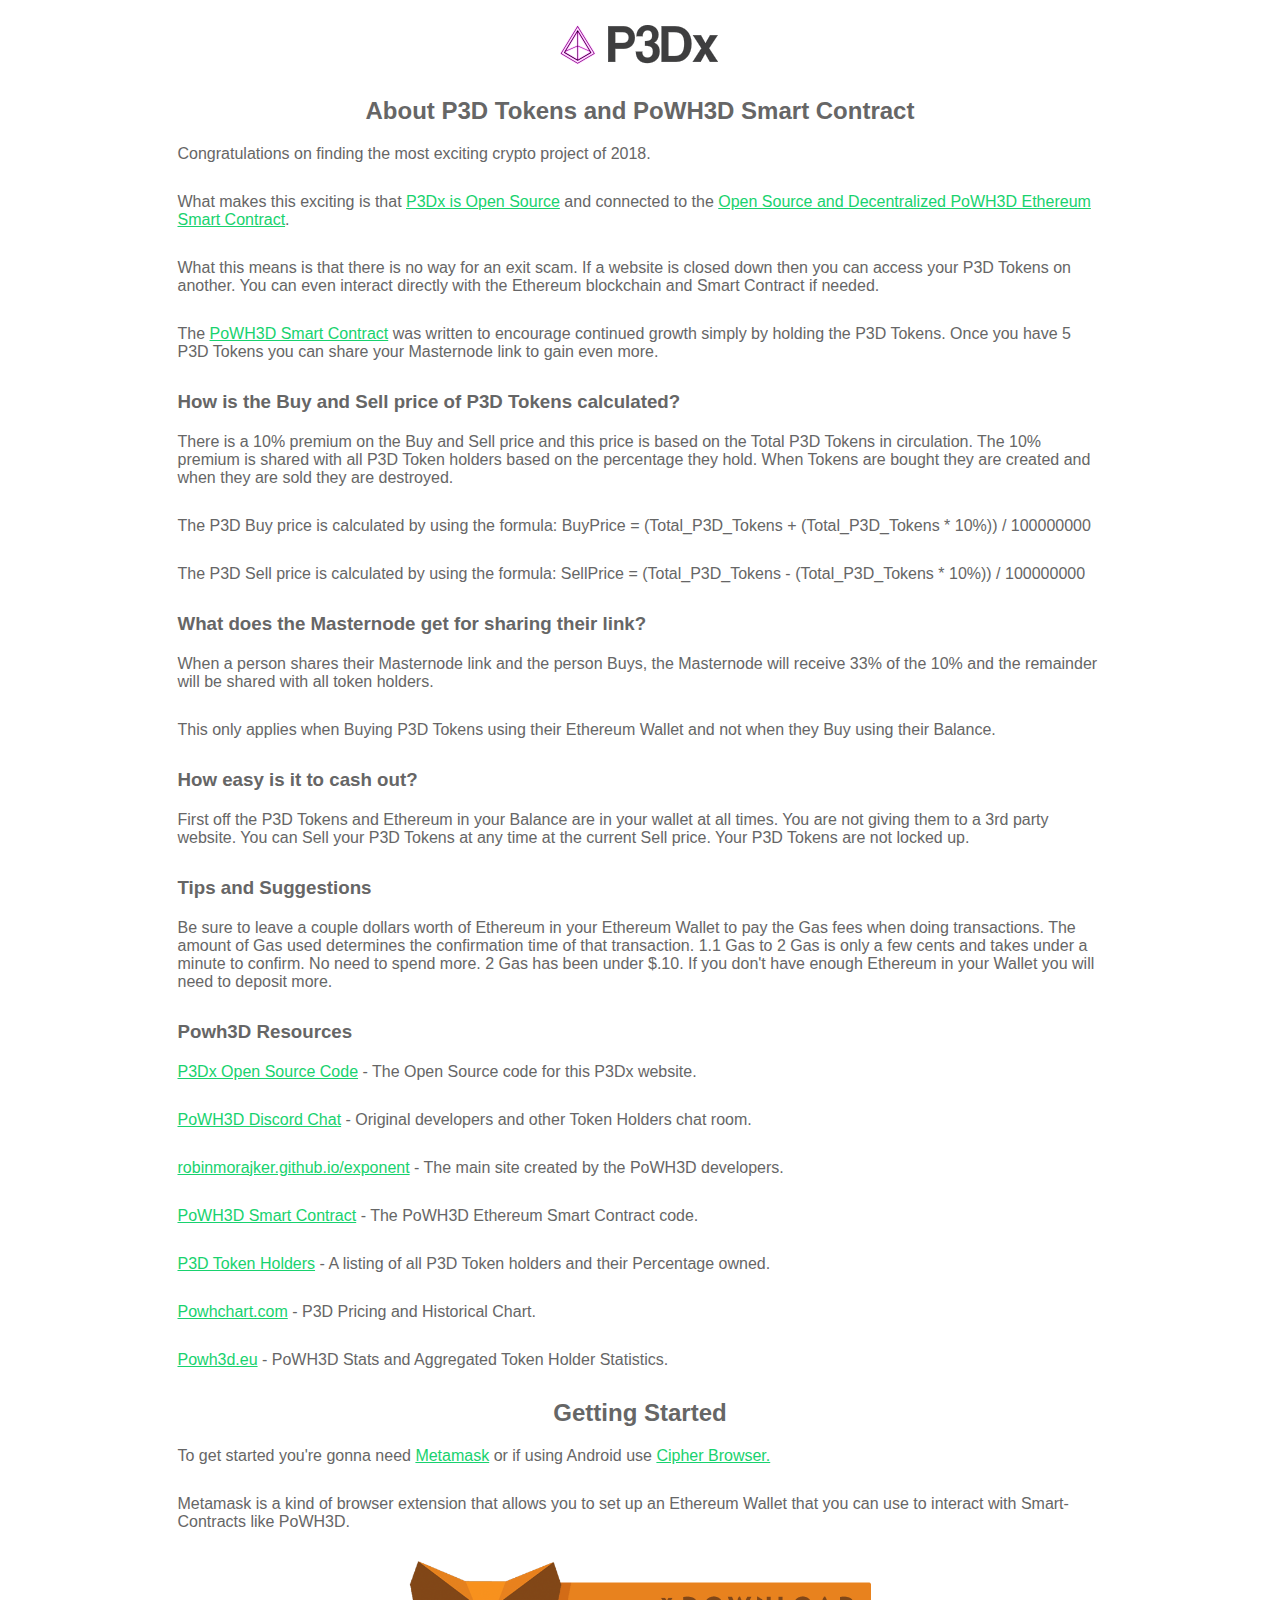
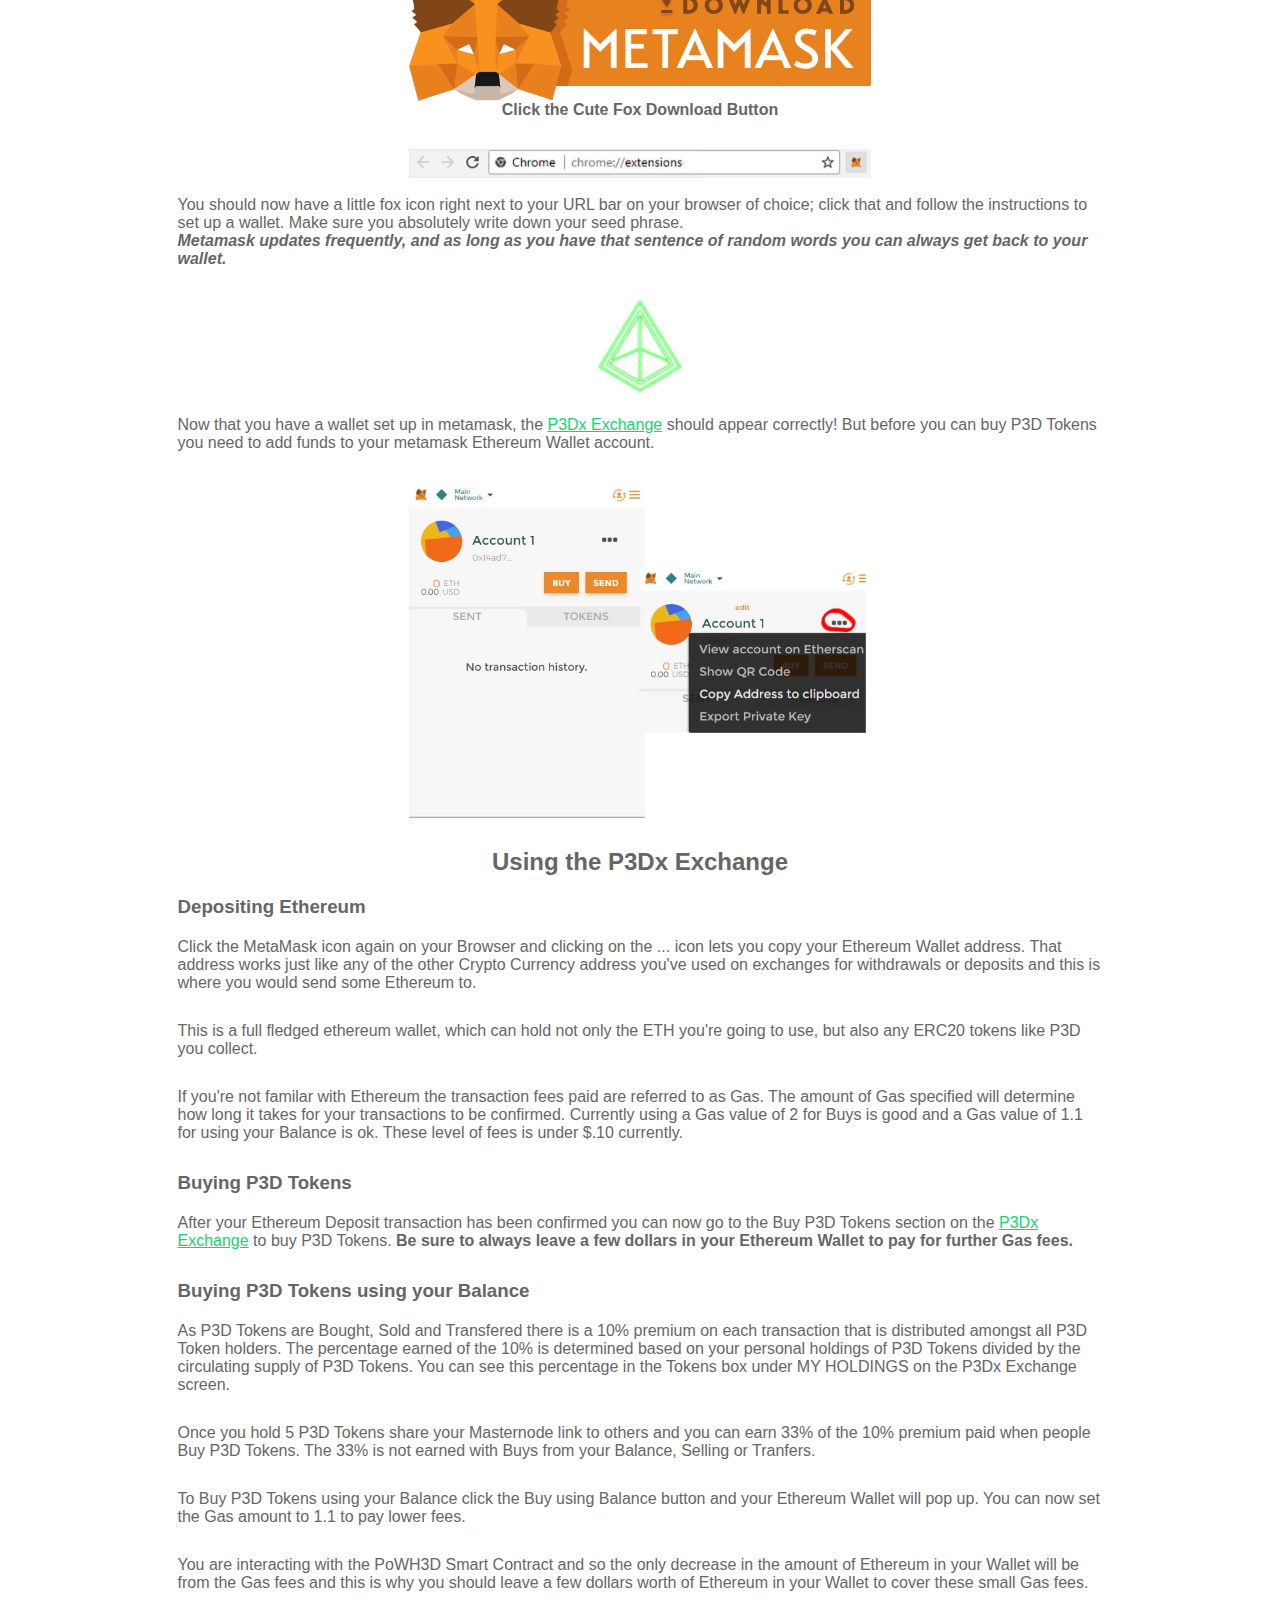
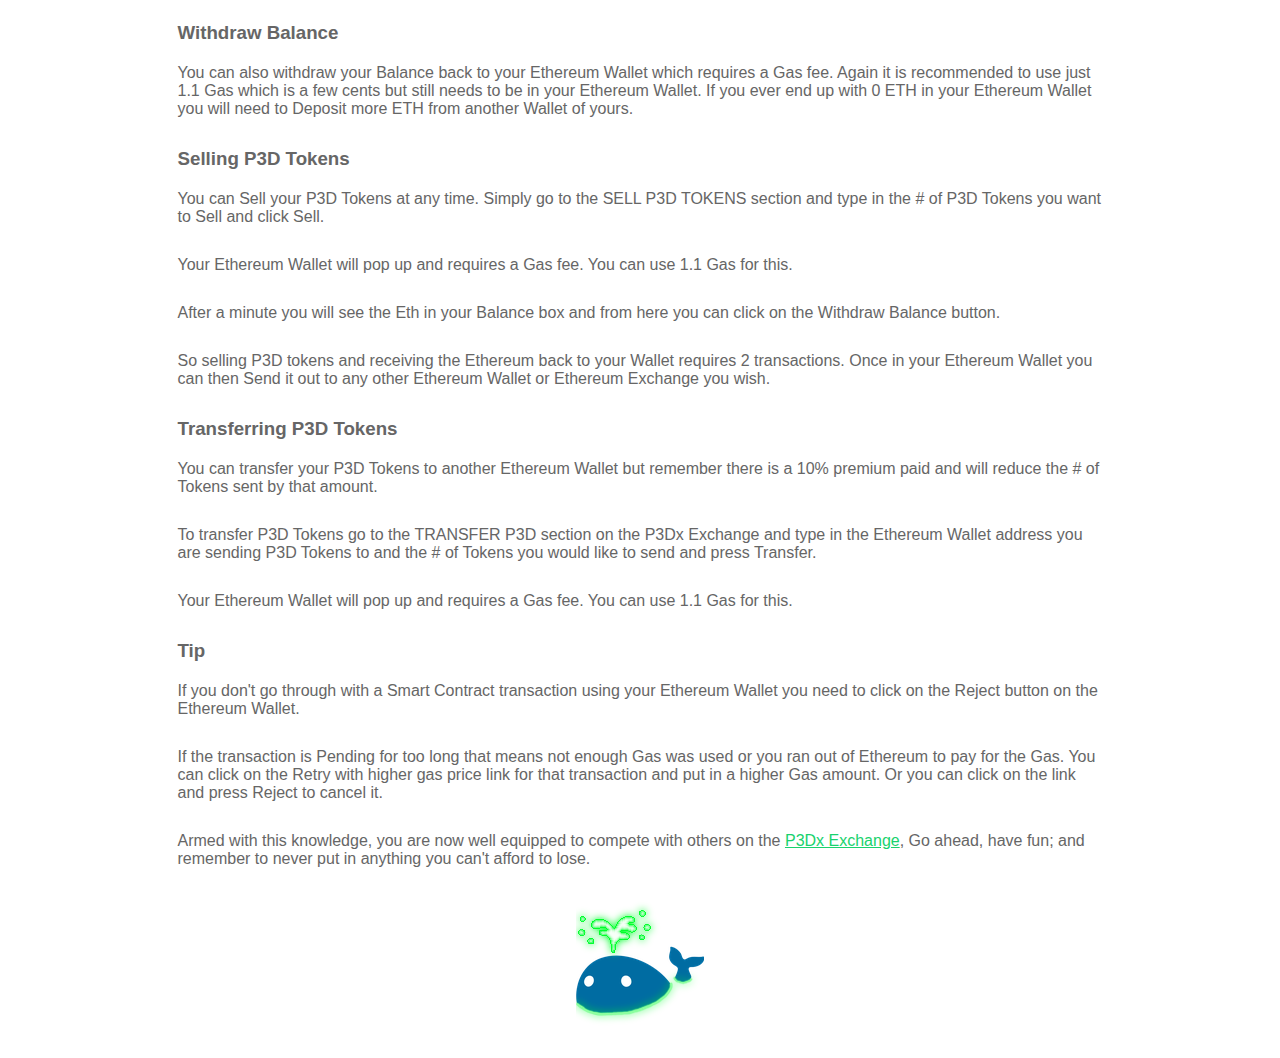
<file: gettingstarted.html>
<!DOCTYPE html>
<html lang="en">
<head>
  <meta charset="utf-8">
  <title>P3D Getting Started</title>
  <!-- Favicons -->
  <link rel="apple-touch-icon" sizes="180x180" href="img/apple-touch-icon.png">
  <link rel="icon" type="image/png" sizes="32x32" href="img/favicon-32x32.png">
  <link rel="icon" type="image/png" sizes="16x16" href="img/favicon-16x16.png">
  <link rel="manifest" href="img/site.webmanifest">
  <link rel="mask-icon" href="img/safari-pinned-tab.svg" color="#5bbad5">
  <link rel="shortcut icon" href="img/favicon.ico">
  <meta name="msapplication-TileColor" content="#00aba9">
  <meta name="msapplication-config" content="img/browserconfig.xml">
  <meta name="theme-color" content="#ffffff">
  <!-- Main Stylesheet File -->
  <link href="css/style.css" rel="stylesheet">
</head>

<body style="margin-top: 25px;width: calc(933px + 2rem);margin-left: auto;margin-right: auto;max-width: 100%;">
	<center><a href="index.html"><img src="img/p3dx.png" style="width: 176px; margin-bottom: .5em;"></a></center>
	<div style="text-align: left;padding: 20px;">
		<h2 style="text-align: center;">About P3D Tokens and PoWH3D Smart Contract</h2>
		<p>Congratulations on finding the most exciting crypto project of 2018.</p>
		<p>What makes this exciting is that <a href="https://github.com/p3dx/exchange" target="_blank">P3Dx is Open Source</a> and connected to the <a href="https://etherscan.io/address/0xD8576d387Cd395B76d977Cf09A9116bF8e52e467#code" target="_blank">Open Source and Decentralized PoWH3D Ethereum Smart Contract</a>.</p>
		<p>What this means is that there is no way for an exit scam.  If a website is closed down then you can access your P3D Tokens on another.  You can even interact directly with the Ethereum blockchain and Smart Contract if needed.</p>
		<p>The <a href="https://etherscan.io/address/0xD8576d387Cd395B76d977Cf09A9116bF8e52e467#code" target="_blank">PoWH3D Smart Contract</a> was written to encourage continued growth simply by holding the P3D Tokens.  Once you have 5 P3D Tokens you can share your Masternode link to gain even more.</p>
		<h3>How is the Buy and Sell price of P3D Tokens calculated?</h3>
		<p>There is a 10% premium on the Buy and Sell price and this price is based on the Total P3D Tokens in circulation.  The 10% premium is shared with all P3D Token holders based on the percentage they hold.  When Tokens are bought they are created and when they are sold they are destroyed.</p>
		<p>The P3D Buy price is calculated by using the formula: BuyPrice = (Total_P3D_Tokens + (Total_P3D_Tokens * 10%)) / 100000000</p>
		<p>The P3D Sell price is calculated by using the formula: SellPrice = (Total_P3D_Tokens - (Total_P3D_Tokens * 10%)) / 100000000</p>
		<h3>What does the Masternode get for sharing their link?</h3>
		<p>When a person shares their Masternode link and the person Buys, the Masternode will receive 33% of the 10% and the remainder will be shared with all token holders.</p>
		<p>This only applies when Buying P3D Tokens using their Ethereum Wallet and not when they Buy using their Balance.</p>
		<h3>How easy is it to cash out?</h3>
		<p>First off the P3D Tokens and Ethereum in your Balance are in your wallet at all times.  You are not giving them to a 3rd party website. You can Sell your P3D Tokens at any time at the current Sell price.  Your P3D Tokens are not locked up.</p>
		<h3>Tips and Suggestions</h3>
		<p>Be sure to leave a couple dollars worth of Ethereum in your Ethereum Wallet to pay the Gas fees when doing transactions.  The amount of Gas used determines the confirmation time of that transaction.  1.1 Gas to 2 Gas is only a few cents and takes under a minute to confirm.  No need to spend more.  2 Gas has been under $.10.  If you don't have enough Ethereum in your Wallet you will need to deposit more.</p>
		<h3>Powh3D Resources</h3>
		<p><a href="https://github.com/p3dx/exchange" target="_blank">P3Dx Open Source Code</a> - The Open Source code for this P3Dx website.</p>
		<p><a href="https://discordapp.com/channels/408499477901475840/408503770117570560" target="_blank">PoWH3D Discord Chat</a> - Original developers and other Token Holders chat room.</p>
		<p><a href="https://robinmorajker.github.io/exponent" target="_blank">robinmorajker.github.io/exponent</a> - The main site created by the PoWH3D developers.</p>
		<p><a href="https://etherscan.io/address/0xD8576d387Cd395B76d977Cf09A9116bF8e52e467#code" target="_blank">PoWH3D Smart Contract</a> - The PoWH3D Ethereum Smart Contract code.</p>
		<p><a href="https://etherscan.io/token/0xD8576d387Cd395B76d977Cf09A9116bF8e52e467#balances" target="_blank">P3D Token Holders</a> - A listing of all P3D Token holders and their Percentage owned.</p>
		<p><a href="https://powhchart.com/#powh3d" target="_blank">Powhchart.com</a> - P3D Pricing and Historical Chart.</p>
		<p><a href="https://powh3d.eu/" target="_blank">Powh3d.eu</a> - PoWH3D Stats and Aggregated Token Holder Statistics.</p>
		
		<h2 style="text-align: center;">Getting Started</h2>
		
		<p>To get started you're gonna need <a href="https://metamask.io/" target="_blank">Metamask</a> or if using Android use <a href="https://play.google.com/store/apps/details?id=com.cipherbrowser.cipher" target="_blank">Cipher Browser.</a></p>
		<p>Metamask is a kind of browser extension that allows you to set up an Ethereum Wallet that you can use to interact with Smart-Contracts like PoWH3D.</p>		 

		<a href="https://metamask.io/" target="_blank">
		<img src="img/metamask.png" class="center" alt="">
		</a>
		   
		  <p style="text-align: center;"><b>Click the Cute Fox Download Button</b></p>
		
		  <img src="img/metamaskicon.jpg" class="center" alt="">
		
		  <br><p>You should now have a little fox icon right next to your URL bar on your browser of choice; click that and follow the instructions to set up a wallet. Make sure you absolutely write down your seed phrase.<br>
		  <i><b>Metamask updates frequently, and as long as you have that sentence of random words you can always get back to your wallet.</i></b></p>
			
		<center><img src="img/favicon-96x96.png" alt=""></center>
		   
		   <br><p>Now that you have a wallet set up in metamask, the <a class="cta-btn" href="index.html">P3Dx Exchange</a> should appear correctly! But before you can buy P3D Tokens you need to add funds to your metamask Ethereum Wallet account.</p>
		  
		  <img src="img/metamask2.jpg" class="center" alt="">
		  <p> </p>
		  <h2 style="text-align: center;">Using the P3Dx Exchange</h2>
		
		<h3>Depositing Ethereum</h3>
		<p>Click the MetaMask icon again on your Browser and clicking on the ... icon lets you copy your Ethereum Wallet address. That address works just like any of the other Crypto Currency address you've used on exchanges for withdrawals or deposits and this is where you would send some Ethereum to.</p>

		<p>This is a full fledged ethereum wallet, which can hold not only the ETH you're going to use, but also any ERC20 tokens like P3D you collect.</p>
		
		<p>If you're not familar with Ethereum the transaction fees paid are referred to as Gas.  The amount of Gas specified will determine how long it takes for your transactions to be confirmed.  Currently using a Gas value of 2 for Buys is good and a Gas value of 1.1 for using your Balance is ok.  These level of fees is under $.10 currently.</p>
		
		<h3>Buying P3D Tokens</h3>
		
		<p>After your Ethereum Deposit transaction has been confirmed you can now go to the Buy P3D Tokens section on the <a href="index.html">P3Dx Exchange</a> to buy P3D Tokens. <b>Be sure to always leave a few dollars in your Ethereum Wallet to pay for further Gas fees.</b></p>
	
		<h3>Buying P3D Tokens using your Balance</h3>
		
		<p>As P3D Tokens are Bought, Sold and Transfered there is a 10% premium on each transaction that is distributed amongst all P3D Token holders.  The percentage earned of the 10% is determined based on your personal holdings of P3D Tokens divided by the circulating supply of P3D Tokens.  You can see this percentage in the Tokens box under MY HOLDINGS on the P3Dx Exchange screen.</p>
		
		<p>Once you hold 5 P3D Tokens share your Masternode link to others and you can earn 33% of the 10% premium paid when people Buy P3D Tokens.  The 33% is not earned with Buys from your Balance, Selling or Tranfers.</p>
		
		<p>To Buy P3D Tokens using your Balance click the Buy using Balance button and your Ethereum Wallet will pop up.  You can now set the Gas amount to 1.1 to pay lower fees.</p>
		
		<p>You are interacting with the PoWH3D Smart Contract and so the only decrease in the amount of Ethereum in your Wallet will be from the Gas fees and this is why you should leave a few dollars worth of Ethereum in your Wallet to cover these small Gas fees.</p>

		<h3>Withdraw Balance</h3>
		
		<p>You can also withdraw your Balance back to your Ethereum Wallet which requires a Gas fee. Again it is recommended to use just 1.1 Gas which is a few cents but still needs to be in your Ethereum Wallet.  If you ever end up with 0 ETH in your Ethereum Wallet you will need to Deposit more ETH from another Wallet of yours.</p>
	
		<h3>Selling P3D Tokens</h3>
		
		<p>You can Sell your P3D Tokens at any time.  Simply go to the SELL P3D TOKENS section and type in the # of P3D Tokens you want to Sell and click Sell.</p>
		
		<p>Your Ethereum Wallet will pop up and requires a Gas fee.  You can use 1.1 Gas for this.</p>
		
		<p>After a minute you will see the Eth in your Balance box and from here you can click on the Withdraw Balance button.</p>
		
		<p>So selling P3D tokens and receiving the Ethereum back to your Wallet requires 2 transactions.  Once in your Ethereum Wallet you can then Send it out to any other Ethereum Wallet or Ethereum Exchange you wish.</p>
			
		<h3>Transferring P3D Tokens</h3>
		
		<p>You can transfer your P3D Tokens to another Ethereum Wallet but remember there is a 10% premium paid and will reduce the # of Tokens sent by that amount.</p>
		
		<p>To transfer P3D Tokens go to the TRANSFER P3D section on the P3Dx Exchange and type in the Ethereum Wallet address you are sending P3D Tokens to and the # of Tokens you would like to send and press Transfer.</p>
		
		<p>Your Ethereum Wallet will pop up and requires a Gas fee.  You can use 1.1 Gas for this.</p>
		
		<h3>Tip</h3>
		
		<p>If you don't go through with a Smart Contract transaction using your Ethereum Wallet you need to click on the Reject button on the Ethereum Wallet.</p>
		
		<p>If the transaction is Pending for too long that means not enough Gas was used or you ran out of Ethereum to pay for the Gas.  You can click on the Retry with higher gas price link for that transaction and put in a higher Gas amount.  Or you can click on the link and press Reject to cancel it.</p>
		
		<p>Armed with this knowledge, you are now well equipped to compete with others on the <a href="index.html">P3Dx Exchange</a>, Go ahead, have fun; and remember to never put in anything you can't afford to lose. </p>
			
		<div style="text-align: center;">
		   <img src="img/232.png">
		</div>
	</div>
		
</body>
</html>
</file>
<file: css/style.css>
/*
  Theme Name: BizPage
  Theme URL: https://bootstrapmade.com/bizpage-bootstrap-business-template/
  Author: BootstrapMade.com
  License: https://bootstrapmade.com/license/
*/
/*--------------------------------------------------------------
# General
--------------------------------------------------------------*/
body {
  background: #fff;
  color: #666666;
  font-family: "Open Sans", sans-serif;
}

a {
  color: #18d26e;
  transition: 0.5s;
}

a:hover, a:active, a:focus {
  color: #18d36e;
  outline: none;
  text-decoration: none;
}

p {
  padding: 0;
  margin: 0 0 30px 0;
}

h1, h2, h3, h4, h5, h6 {
  font-family: "Montserrat", sans-serif;
  font-weight: bold;
  margin: 0 0 20px 0;
  padding: 0;
}

/* Back to top button */
.back-to-top {
  position: fixed;
  display: none;
  background: #18d26e;
  color: #fff;
  display: inline-block;
  width: 44px;
  height: 44px;
  text-align: center;
  line-height: 1;
  font-size: 16px;
  border-radius: 50%;
  right: 15px;
  bottom: 15px;
  transition: background 0.5s;
  z-index: 11;
}

.back-to-top i {
  padding-top: 12px;
  color: #fff;
}

@media (max-width: 768px) {
  .back-to-top {
    bottom: 15px;
  }
}

/*--------------------------------------------------------------
# Header
--------------------------------------------------------------*/
#header {
  padding: 30px 0;
  height: 92px;
  position: fixed;
  left: 0;
  top: 0;
  right: 0;
  transition: all 0.5s;
  z-index: 997;
}

#header.header-scrolled {
  background: rgba(0, 0, 0, 0.9);
  padding: 20px 0;
  height: 72px;
  transition: all 0.5s;
}

#header #logo {
  float: left;
}

@media (min-width: 1024px) {
  #header #logo {
    padding-left: 60px;
  }
}

#header #logo h1 {
  font-size: 34px;
  margin: 0;
  padding: 0;
  line-height: 1;
  font-family: "Montserrat", sans-serif;
  font-weight: 700;
  letter-spacing: 3px;
}

#header #logo h1 a, #header #logo h1 a:hover {
  color: #fff;
  padding-left: 10px;
  border-left: 4px solid #18d26e;
}

#header #logo img {
  padding: 0;
  margin: 0;
}

@media (max-width: 768px) {
  #header #logo h1 {
    font-size: 28px;
  }
  #header #logo img {
    max-height: 40px;
  }
}

/*--------------------------------------------------------------
# Intro Section
--------------------------------------------------------------*/
#intro {
  display: table;
  width: 100%;
  height: 100vh;
  background: #000;
}

#intro .carousel-item {
  width: 100%;
  height: 100vh;
  background-size: cover;
  background-position: center;
  background-repeat: no-repeat;
}

#intro .carousel-item::before {
  content: '';
  background-color: rgba(0, 0, 0, 0.7);
  position: absolute;
  height: 100%;
  width: 100%;
  top: 0;
  right: 0;
  left: 0;
  bottom: 0;
}

#intro .carousel-container {
  display: flex;
  justify-content: center;
  align-items: center;
  position: absolute;
  bottom: 0;
  top: 0;
  left: 0;
  right: 0;
}

#intro .carousel-content {
  text-align: center;
}

#intro h2 {
  color: #fff;
  margin-bottom: 30px;
  font-size: 48px;
  font-weight: 700;
}

@media (max-width: 768px) {
  #intro h2 {
    font-size: 28px;
  }
}

#intro p {
  width: 80%;
  margin: 0 auto 30px auto;
  color: #fff;
}

@media (min-width: 1024px) {
  #intro p {
    width: 60%;
  }
}

#intro .carousel-fade .carousel-inner .carousel-item {
  -webkit-transition-property: opacity;
  transition-property: opacity;
}

#intro .carousel-fade .carousel-inner .carousel-item,
#intro .carousel-fade .carousel-inner .active.carousel-item-left,
#intro .carousel-fade .carousel-inner .active.carousel-item-right {
  opacity: 0;
}

#intro .carousel-fade .carousel-inner .active,
#intro .carousel-fade .carousel-inner .carousel-item-next.carousel-item-left,
#intro .carousel-fade .carousel-inner .carousel-item-prev.carousel-item-right {
  opacity: 1;
  transition: 0.5s;
}

#intro .carousel-fade .carousel-inner .carousel-item-next,
#intro .carousel-fade .carousel-inner .carousel-item-prev,
#intro .carousel-fade .carousel-inner .active.carousel-item-left,
#intro .carousel-fade .carousel-inner .active.carousel-item-right {
  left: 0;
  -webkit-transform: translate3d(0, 0, 0);
  transform: translate3d(0, 0, 0);
}

#intro .carousel-control-prev, #intro .carousel-control-next {
  width: 10%;
}

@media (min-width: 1024px) {
  #intro .carousel-control-prev, #intro .carousel-control-next {
    width: 5%;
  }
}

#intro .carousel-control-next-icon, #intro .carousel-control-prev-icon {
  background: none;
  font-size: 32px;
  line-height: 1;
}

#intro .carousel-indicators li {
  cursor: pointer;
}

#intro .btn-get-started {
  font-family: "Montserrat", sans-serif;
  font-weight: 500;
  font-size: 16px;
  letter-spacing: 1px;
  display: inline-block;
  padding: 8px 32px;
  border-radius: 50px;
  transition: 0.5s;
  margin: 10px;
  color: #fff;
  background: #18d26e;
}

#intro .btn-get-started:hover {
  background: #fff;
  color: #18d26e;
}

/*--------------------------------------------------------------
# Navigation Menu
--------------------------------------------------------------*/
/* Nav Menu Essentials */
.nav-menu, .nav-menu * {
  margin: 0;
  padding: 0;
  list-style: none;
}

.nav-menu ul {
  position: absolute;
  display: none;
  top: 100%;
  left: 0;
  z-index: 99;
}

.nav-menu li {
  position: relative;
  white-space: nowrap;
}

.nav-menu > li {
  float: left;
}

.nav-menu li:hover > ul,
.nav-menu li.sfHover > ul {
  display: block;
}

.nav-menu ul ul {
  top: 0;
  left: 100%;
}

.nav-menu ul li {
  min-width: 180px;
}

/* Nav Menu Arrows */
.sf-arrows .sf-with-ul {
  padding-right: 30px;
}

.sf-arrows .sf-with-ul:after {
  content: "\f107";
  position: absolute;
  right: 15px;
  font-family: FontAwesome;
  font-style: normal;
  font-weight: normal;
}

.sf-arrows ul .sf-with-ul:after {
  content: "\f105";
}

/* Nav Meu Container */
#nav-menu-container {
  float: right;
  margin: 0;
}

@media (min-width: 1024px) {
  #nav-menu-container {
    padding-right: 60px;
  }
}

@media (max-width: 768px) {
  #nav-menu-container {
    display: none;
  }
}

/* Nav Meu Styling */
.nav-menu a {
  padding: 0 8px 10px 8px;
  text-decoration: none;
  display: inline-block;
  color: #fff;
  font-family: "Montserrat", sans-serif;
  font-weight: 700;
  font-size: 13px;
  text-transform: uppercase;
  outline: none;
}

.nav-menu li:hover > a, .nav-menu > .menu-active > a {
  color: #18d26e;
}

.nav-menu > li {
  margin-left: 10px;
}

.nav-menu ul {
  margin: 4px 0 0 0;
  padding: 10px;
  box-shadow: 0px 0px 30px rgba(127, 137, 161, 0.25);
  background: #fff;
}

.nav-menu ul li {
  transition: 0.3s;
}

.nav-menu ul li a {
  padding: 10px;
  color: #333;
  transition: 0.3s;
  display: block;
  font-size: 13px;
  text-transform: none;
}

.nav-menu ul li:hover > a {
  color: #18d26e;
}

.nav-menu ul ul {
  margin: 0;
}

/* Mobile Nav Toggle */
#mobile-nav-toggle {
  position: fixed;
  right: 0;
  top: 0;
  z-index: 999;
  margin: 20px 20px 0 0;
  border: 0;
  background: none;
  font-size: 24px;
  display: none;
  transition: all 0.4s;
  outline: none;
  cursor: pointer;
}

#mobile-nav-toggle i {
  color: #fff;
}

@media (max-width: 768px) {
  #mobile-nav-toggle {
    display: inline;
  }
}

/* Mobile Nav Styling */
#mobile-nav {
  position: fixed;
  top: 0;
  padding-top: 18px;
  bottom: 0;
  z-index: 998;
  background: rgba(0, 0, 0, 0.8);
  left: -260px;
  width: 260px;
  overflow-y: auto;
  transition: 0.4s;
}

#mobile-nav ul {
  padding: 0;
  margin: 0;
  list-style: none;
}

#mobile-nav ul li {
  position: relative;
}

#mobile-nav ul li a {
  color: #fff;
  font-size: 13px;
  text-transform: uppercase;
  overflow: hidden;
  padding: 10px 22px 10px 15px;
  position: relative;
  text-decoration: none;
  width: 100%;
  display: block;
  outline: none;
  font-weight: 700;
  font-family: "Montserrat", sans-serif;
}

#mobile-nav ul li a:hover {
  color: #fff;
}

#mobile-nav ul li li {
  padding-left: 30px;
}

#mobile-nav ul .menu-has-children i {
  position: absolute;
  right: 0;
  z-index: 99;
  padding: 15px;
  cursor: pointer;
  color: #fff;
}

#mobile-nav ul .menu-has-children i.fa-chevron-up {
  color: #18d26e;
}

#mobile-nav ul .menu-has-children li a {
  text-transform: none;
}

#mobile-nav ul .menu-item-active {
  color: #18d26e;
}

#mobile-body-overly {
  width: 100%;
  height: 100%;
  z-index: 997;
  top: 0;
  left: 0;
  position: fixed;
  background: rgba(0, 0, 0, 0.7);
  display: none;
}

/* Mobile Nav body classes */
body.mobile-nav-active {
  overflow: hidden;
}

body.mobile-nav-active #mobile-nav {
  left: 0;
}

body.mobile-nav-active #mobile-nav-toggle {
  color: #fff;
}

/*--------------------------------------------------------------
# Sections
--------------------------------------------------------------*/
/* Sections Header
--------------------------------*/
.section-header h3 {
  font-size: 32px;
  color: #111;
  text-transform: uppercase;
  text-align: center;
  font-weight: 700;
  position: relative;
  padding-bottom: 15px;
}

.section-header h3::before {
  content: '';
  position: absolute;
  display: block;
  width: 120px;
  height: 1px;
  background: #ddd;
  bottom: 1px;
  left: calc(50% - 60px);
}

.section-header h3::after {
  content: '';
  position: absolute;
  display: block;
  width: 40px;
  height: 3px;
  background: #18d26e;
  bottom: 0;
  left: calc(50% - 20px);
}

.section-header p {
  text-align: center;
  padding-bottom: 30px;
  color: #333;
}

/* Section with background
--------------------------------*/
.section-bg {
  background: #f7f7f7;
}

/* Featured Services Section
--------------------------------*/
#featured-services {
  background: #000;
}

#featured-services .box {
  padding: 30px 20px;
}

#featured-services .box-bg {
  background-image: linear-gradient(0deg, #000000 0%, #242323 50%, #000000 100%);
}

#featured-services i {
  color: #18d26e;
  font-size: 48px;
  display: inline-block;
  line-height: 1;
}

#featured-services h4 {
  font-weight: 400;
  margin: 15px 0;
  font-size: 18px;
}

#featured-services h4 a {
  color: #fff;
}

#featured-services h4 a:hover {
  color: #18d26e;
}

#featured-services p {
  font-size: 14px;
  line-height: 24px;
  color: #fff;
  margin-bottom: 0;
}

/* About Us Section
--------------------------------*/
#about {
  background: url("../img/about-bg.jpg") center top no-repeat fixed;
  background-size: cover;
  padding: 60px 0 40px 0;
  position: relative;
}

#about::before {
  content: '';
  position: absolute;
  left: 0;
  right: 0;
  top: 0;
  bottom: 0;
  background: rgba(255, 255, 255, 0.92);
  z-index: 9;
}

#about .container {
  position: relative;
  z-index: 10;
}

#about .about-col {
  background: #fff;
  border-radius: 0 0 4px 4px;
  box-shadow: 0px 2px 12px rgba(0, 0, 0, 0.08);
  margin-bottom: 20px;
}

#about .about-col .img {
  position: relative;
}

#about .about-col .img img {
  border-radius: 4px 4px 0 0;
}

#about .about-col .icon {
  width: 64px;
  height: 64px;
  padding-top: 8px;
  text-align: center;
  position: absolute;
  background-color: #18d26e;
  border-radius: 50%;
  text-align: center;
  border: 4px solid #fff;
  left: calc( 50% - 32px);
  bottom: -30px;
  transition: 0.3s;
}

#about .about-col i {
  font-size: 36px;
  line-height: 1;
  color: #fff;
  transition: 0.3s;
}

#about .about-col:hover .icon {
  background-color: #fff;
}

#about .about-col:hover i {
  color: #18d26e;
}

#about .about-col h2 {
  color: #000;
  text-align: center;
  font-weight: 700;
  font-size: 20px;
  padding: 0;
  margin: 40px 0 12px 0;
}

#about .about-col h2 a {
  color: #000;
}

#about .about-col h2 a:hover {
  color: #18d26e;
}

#about .about-col p {
  font-size: 14px;
  line-height: 24px;
  color: #333;
  margin-bottom: 0;
  padding: 0 20px 20px 20px;
}

/* Services Section
--------------------------------*/
#services {
  background: #fff;
  background-size: cover;
  padding: 60px 0 40px 0;
}

#services .box {
  margin-bottom: 30px;
}

#services .icon {
  float: left;
}

#services .icon i {
  color: #18d26e;
  font-size: 36px;
  line-height: 1;
  transition: 0.5s;
}

#services .title {
  margin-left: 60px;
  font-weight: 700;
  margin-bottom: 15px;
  font-size: 18px;
}

#services .title a {
  color: #111;
}

#services .box:hover .title a {
  color: #18d26e;
}

#services .description {
  font-size: 14px;
  margin-left: 60px;
  line-height: 24px;
  margin-bottom: 0;
}

/* Call To Action Section
--------------------------------*/
#call-to-action {
  background: linear-gradient(rgba(0, 142, 99, 0.1), rgba(0, 0, 0, 0.1)), url(../img/call-to-action-bg.jpg) fixed center center;
  background-size: cover;
  padding: 60px 0;
}

#call-to-action h3 {
  color: #fff;
  font-size: 28px;
  font-weight: 700;
}

#call-to-action p {
  color: #fff;
}

#call-to-action .cta-btn {
  font-family: "Montserrat", sans-serif;
  text-transform: uppercase;
  font-weight: 500;
  font-size: 16px;
  letter-spacing: 1px;
  display: inline-block;
  padding: 8px 28px;
  border-radius: 25px;
  transition: 0.5s;
  margin-top: 10px;
  border: 2px solid #fff;
  color: #fff;
}

#call-to-action .cta-btn:hover {
  background: #18d26e;
  border: 2px solid #18d26e;
}

/* Call To Action Section
--------------------------------*/

/* Call To Action2 Section
--------------------------------*/
#call-to-action2 {
  background: linear-gradient(rgba(0, 142, 99, 0.1), rgba(0, 0, 0, 0.1)), url(../img/call-to-action-bg2.jpg) fixed center center;
  background-size: cover;
  padding: 60px 0;
}

#call-to-action2 h3 {
  color: #fff;
  font-size: 28px;
  font-weight: 700;
}

#call-to-action2 p {
  color: #fff;
}

#call-to-action2 .cta-btn {
  font-family: "Montserrat", sans-serif;
  text-transform: uppercase;
  font-weight: 500;
  font-size: 16px;
  letter-spacing: 1px;
  display: inline-block;
  padding: 8px 28px;
  border-radius: 25px;
  transition: 0.5s;
  margin-top: 10px;
  border: 2px solid #fff;
  color: #fff;
}

#call-to-action2 .cta-btn:hover {
  background: #18d26e;
  border: 2px solid #18d26e;
}

/* Call To Action2 Section
--------------------------------*/
#skills {
  padding: 60px 0;
}

#skills .progress {
  height: 35px;
  margin-bottom: 10px;
}

#skills .progress .skill {
  font-family: "Open Sans", sans-serif;
  line-height: 35px;
  padding: 0;
  margin: 0 0 0 20px;
  text-transform: uppercase;
}

#skills .progress .skill .val {
  float: right;
  font-style: normal;
  margin: 0 20px 0 0;
}

#skills .progress-bar {
  width: 1px;
  text-align: left;
  transition: .9s;
}

/* Facts Section
--------------------------------*/
#facts {
  background: url("../img/facts-bg.jpg") center top no-repeat fixed;
  background-size: cover;
  padding: 60px 0 0 0;
  position: relative;
}

#facts::before {
  content: '';
  position: absolute;
  left: 0;
  right: 0;
  top: 0;
  bottom: 0;
  background: rgba(255, 255, 255, 0.88);
  z-index: 9;
}

#facts .container {
  position: relative;
  z-index: 10;
}

#facts .counters span {
  font-family: "Montserrat", sans-serif;
  font-weight: bold;
  font-size: 48px;
  display: block;
  color: #18d26e;
}

#facts .counters p {
  padding: 0;
  margin: 0 0 20px 0;
  font-family: "Montserrat", sans-serif;
  font-size: 14px;
  color: #111;
}

#facts .facts-img {
  text-align: center;
  padding-top: 30px;
}

/* Portfolio Section
--------------------------------*/
#portfolio {
  padding: 60px 0;
}

#portfolio #portfolio-flters {
  padding: 0;
  margin: 5px 0 35px 0;
  list-style: none;
  text-align: center;
}

#portfolio #portfolio-flters li {
  cursor: pointer;
  margin: 15px 15px 15px 0;
  display: inline-block;
  padding: 10px 20px;
  font-size: 12px;
  line-height: 20px;
  color: #666666;
  border-radius: 4px;
  text-transform: uppercase;
  background: #fff;
  margin-bottom: 5px;
  transition: all 0.3s ease-in-out;
}

#portfolio #portfolio-flters li:hover, #portfolio #portfolio-flters li.filter-active {
  background: #18d26e;
  color: #fff;
}

#portfolio #portfolio-flters li:last-child {
  margin-right: 0;
}

#portfolio .portfolio-wrap {
  box-shadow: 0px 2px 12px rgba(0, 0, 0, 0.08);
  transition: 0.3s;
}

#portfolio .portfolio-wrap:hover {
  box-shadow: 0px 4px 14px rgba(0, 0, 0, 0.16);
}

#portfolio .portfolio-item {
  position: relative;
  height: 360px;
  overflow: hidden;
}

#portfolio .portfolio-item figure {
  background: #000;
  overflow: hidden;
  height: 240px;
  position: relative;
  border-radius: 4px 4px 0 0;
  margin: 0;
}

#portfolio .portfolio-item figure:hover img {
  opacity: 0.4;
  transition: 0.3s;
}

#portfolio .portfolio-item figure .link-preview, #portfolio .portfolio-item figure .link-details {
  position: absolute;
  display: inline-block;
  visibility: hidden;
  line-height: 1;
  text-align: center;
  width: 36px;
  height: 36px;
  background: #fff;
  border-radius: 50%;
  transition: 0.2s;
}

#portfolio .portfolio-item figure .link-preview i, #portfolio .portfolio-item figure .link-details i {
  padding-top: 6px;
  font-size: 22px;
  color: #333;
}

#portfolio .portfolio-item figure .link-preview:hover, #portfolio .portfolio-item figure .link-details:hover {
  background: #18d26e;
}

#portfolio .portfolio-item figure .link-preview:hover i, #portfolio .portfolio-item figure .link-details:hover i {
  color: #fff;
}

#portfolio .portfolio-item figure .link-preview {
  left: calc(50% - 38px);
  top: calc(50% - 18px);
}

#portfolio .portfolio-item figure .link-details {
  right: calc(50% - 38px);
  top: calc(50% - 18px);
}

#portfolio .portfolio-item figure:hover .link-preview {
  visibility: visible;
  left: calc(50% - 44px);
}

#portfolio .portfolio-item figure:hover .link-details {
  visibility: visible;
  right: calc(50% - 44px);
}

#portfolio .portfolio-item .portfolio-info {
  background: #fff;
  text-align: center;
  padding: 30px;
  height: 90px;
  border-radius: 0 0 3px 3px;
}

#portfolio .portfolio-item .portfolio-info h4 {
  font-size: 18px;
  line-height: 1px;
  font-weight: 700;
  margin-bottom: 18px;
  padding-bottom: 0;
}

#portfolio .portfolio-item .portfolio-info h4 a {
  color: #333;
}

#portfolio .portfolio-item .portfolio-info h4 a:hover {
  color: #18d26e;
}

#portfolio .portfolio-item .portfolio-info p {
  padding: 0;
  margin: 0;
  color: #b8b8b8;
  font-weight: 500;
  font-size: 14px;
  text-transform: uppercase;
}

/* Clients Section
--------------------------------*/
#clients {
  padding: 60px 0;
}

#clients img {
  max-width: 100%;
  opacity: 0.5;
  transition: 0.3s;
  padding: 15px 0;
}

#clients img:hover {
  opacity: 1;
}

#clients .owl-nav, #clients .owl-dots {
  margin-top: 5px;
  text-align: center;
}

#clients .owl-dot {
  display: inline-block;
  margin: 0 5px;
  width: 12px;
  height: 12px;
  border-radius: 50%;
  background-color: #ddd;
}

#clients .owl-dot.active {
  background-color: #18d26e;
}

/* Testimonials Section
--------------------------------*/
#testimonials {
  padding: 60px 0;
}

#testimonials .section-header {
  margin-bottom: 40px;
}

#testimonials .testimonial-item {
  text-align: center;
}

#testimonials .testimonial-item .testimonial-img {
  width: 120px;
  border-radius: 50%;
  border: 4px solid #fff;
  margin: 0 auto;
}

#testimonials .testimonial-item h3 {
  font-size: 20px;
  font-weight: bold;
  margin: 10px 0 5px 0;
  color: #111;
}

#testimonials .testimonial-item h4 {
  font-size: 14px;
  color: #999;
  margin: 0 0 15px 0;
}

#testimonials .testimonial-item .quote-sign-left {
  margin-top: -15px;
  padding-right: 10px;
  display: inline-block;
  width: 37px;
}

#testimonials .testimonial-item .quote-sign-right {
  margin-bottom: -15px;
  padding-left: 10px;
  display: inline-block;
  max-width: 100%;
  width: 37px;
}

#testimonials .testimonial-item p {
  font-style: italic;
  margin: 0 auto 15px auto;
}

@media (min-width: 992px) {
  #testimonials .testimonial-item p {
    width: 80%;
  }
}

#testimonials .owl-nav, #testimonials .owl-dots {
  margin-top: 5px;
  text-align: center;
}

#testimonials .owl-dot {
  display: inline-block;
  margin: 0 5px;
  width: 12px;
  height: 12px;
  border-radius: 50%;
  background-color: #ddd;
}

#testimonials .owl-dot.active {
  background-color: #18d26e;
}

/* Team Section
--------------------------------*/
#team {
  background: #fff;
  padding: 60px 0;
}

#team .member {
  text-align: center;
  margin-bottom: 20px;
  background: #000;
  position: relative;
}

#team .member .member-info {
  visibility: hidden;
  display: flex;
  justify-content: center;
  align-items: center;
  position: absolute;
  bottom: 0;
  top: 0;
  left: 0;
  right: 0;
  transition: 0.2s;
}

#team .member .member-info-content {
  margin-top: -50px;
  transition: margin 0.2s;
}

#team .member:hover .member-info {
  background: rgba(0, 0, 0, 0.7);
  visibility: visible;
  transition: 0.4s;
}

#team .member:hover .member-info-content {
  margin-top: 0;
  transition: margin 0.4s;
}

#team .member h4 {
  font-weight: 700;
  margin-bottom: 2px;
  font-size: 18px;
  color: #fff;
}

#team .member span {
  font-style: italic;
  display: block;
  font-size: 13px;
  color: #fff;
}

#team .member .social {
  margin-top: 15px;
}

#team .member .social a {
  transition: none;
  color: #fff;
}

#team .member .social a:hover {
  color: #18d26e;
}

#team .member .social i {
  font-size: 18px;
  margin: 0 2px;
}

/* Contact Section
--------------------------------*/
#contact {
  padding: 60px 0;
}

#contact .contact-info {
  margin-bottom: 20px;
  text-align: center;
}

#contact .contact-info i {
  font-size: 48px;
  display: inline-block;
  margin-bottom: 10px;
  color: #18d26e;
}

#contact .contact-info address, #contact .contact-info p {
  margin-bottom: 0;
  color: #000;
}

#contact .contact-info h3 {
  font-size: 18px;
  margin-bottom: 15px;
  font-weight: bold;
  text-transform: uppercase;
  color: #999;
}

#contact .contact-info a {
  color: #000;
}

#contact .contact-info a:hover {
  color: #18d26e;
}

#contact .contact-address, #contact .contact-phone, #contact .contact-email {
  margin-bottom: 20px;
}

@media (min-width: 768px) {
  #contact .contact-address, #contact .contact-phone, #contact .contact-email {
    padding: 20px 0;
  }
}

@media (min-width: 768px) {
  #contact .contact-phone {
    border-left: 1px solid #ddd;
    border-right: 1px solid #ddd;
  }
}

#contact .form #sendmessage {
  color: #18d26e;
  border: 1px solid #18d26e;
  display: none;
  text-align: center;
  padding: 15px;
  font-weight: 600;
  margin-bottom: 15px;
}

#contact .form #errormessage {
  color: red;
  display: none;
  border: 1px solid red;
  text-align: center;
  padding: 15px;
  font-weight: 600;
  margin-bottom: 15px;
}

#contact .form #sendmessage.show, #contact .form #errormessage.show, #contact .form .show {
  display: block;
}

#contact .form .validation {
  color: red;
  display: none;
  margin: 0 0 20px;
  font-weight: 400;
  font-size: 13px;
}

#contact .form input, #contact .form textarea {
  padding: 10px 14px;
  border-radius: 0;
  box-shadow: none;
  font-size: 15px;
}

#contact .form button[type="submit"] {
  background: #18d26e;
  border: 0;
  padding: 10px 30px;
  color: #fff;
  transition: 0.4s;
  cursor: pointer;
}

#contact .form button[type="submit"]:hover {
  background: #13a456;
}

/*--------------------------------------------------------------
# Footer
--------------------------------------------------------------*/
#footer {
  background: #000;
  padding: 0 0 30px 0;
  color: #eee;
  font-size: 14px;
}

#footer .footer-top {
  background: #111;
  padding: 60px 0 30px 0;
}

#footer .footer-top .footer-info {
  margin-bottom: 30px;
}

#footer .footer-top .footer-info h3 {
  font-size: 34px;
  margin: 0 0 20px 0;
  padding: 2px 0 2px 10px;
  line-height: 1;
  font-family: "Montserrat", sans-serif;
  font-weight: 700;
  letter-spacing: 3px;
  border-left: 4px solid #18d26e;
}

#footer .footer-top .footer-info p {
  font-size: 14px;
  line-height: 24px;
  margin-bottom: 0;
  font-family: "Montserrat", sans-serif;
  color: #eee;
}

#footer .footer-top .social-links a {
  font-size: 18px;
  display: inline-block;
  background: #333;
  color: #eee;
  line-height: 1;
  padding: 8px 0;
  margin-right: 4px;
  border-radius: 50%;
  text-align: center;
  width: 36px;
  height: 36px;
  transition: 0.3s;
}

#footer .footer-top .social-links a:hover {
  background: #18d26e;
  color: #fff;
}

#footer .footer-top h4 {
  font-size: 14px;
  font-weight: bold;
  color: #fff;
  text-transform: uppercase;
  position: relative;
  padding-bottom: 12px;
}

#footer .footer-top h4::before, #footer .footer-top h4::after {
  content: '';
  position: absolute;
  left: 0;
  bottom: 0;
  height: 2px;
}

#footer .footer-top h4::before {
  right: 0;
  background: #555;
}

#footer .footer-top h4::after {
  background: #18d26e;
  width: 60px;
}

#footer .footer-top .footer-links {
  margin-bottom: 30px;
}

#footer .footer-top .footer-links ul {
  list-style: none;
  padding: 0;
  margin: 0;
}

#footer .footer-top .footer-links ul i {
  padding-right: 8px;
  color: #ddd;
}

#footer .footer-top .footer-links ul li {
  border-bottom: 1px solid #333;
  padding: 10px 0;
}

#footer .footer-top .footer-links ul li:first-child {
  padding-top: 0;
}

#footer .footer-top .footer-links ul a {
  color: #eee;
}

#footer .footer-top .footer-links ul a:hover {
  color: #18d26e;
}

#footer .footer-top .footer-contact {
  margin-bottom: 30px;
}

#footer .footer-top .footer-contact p {
  line-height: 26px;
}

#footer .footer-top .footer-newsletter {
  margin-bottom: 30px;
}

#footer .footer-top .footer-newsletter input[type="email"] {
  border: 0;
  padding: 6px 8px;
  width: 65%;
}

#footer .footer-top .footer-newsletter input[type="submit"] {
  background: #18d26e;
  border: 0;
  width: 35%;
  padding: 6px 0;
  text-align: center;
  color: #fff;
  transition: 0.3s;
  cursor: pointer;
}

#footer .footer-top .footer-newsletter input[type="submit"]:hover {
  background: #13a456;
}

#footer .copyright {
  text-align: center;
  padding-top: 30px;
}

#footer .credits {
  text-align: center;
  font-size: 13px;
  color: #ddd;
}


/*--------------------------------------------------------------
# Added By Ponzi; What is CSS and what does it do?
--------------------------------------------------------------*/

.center {
    display: block;
    margin-left: auto;
    margin-right: auto;
    width: 50%;
}

.center-div
{
     margin: 0 auto;
     width: 100px; 
}
</file>
